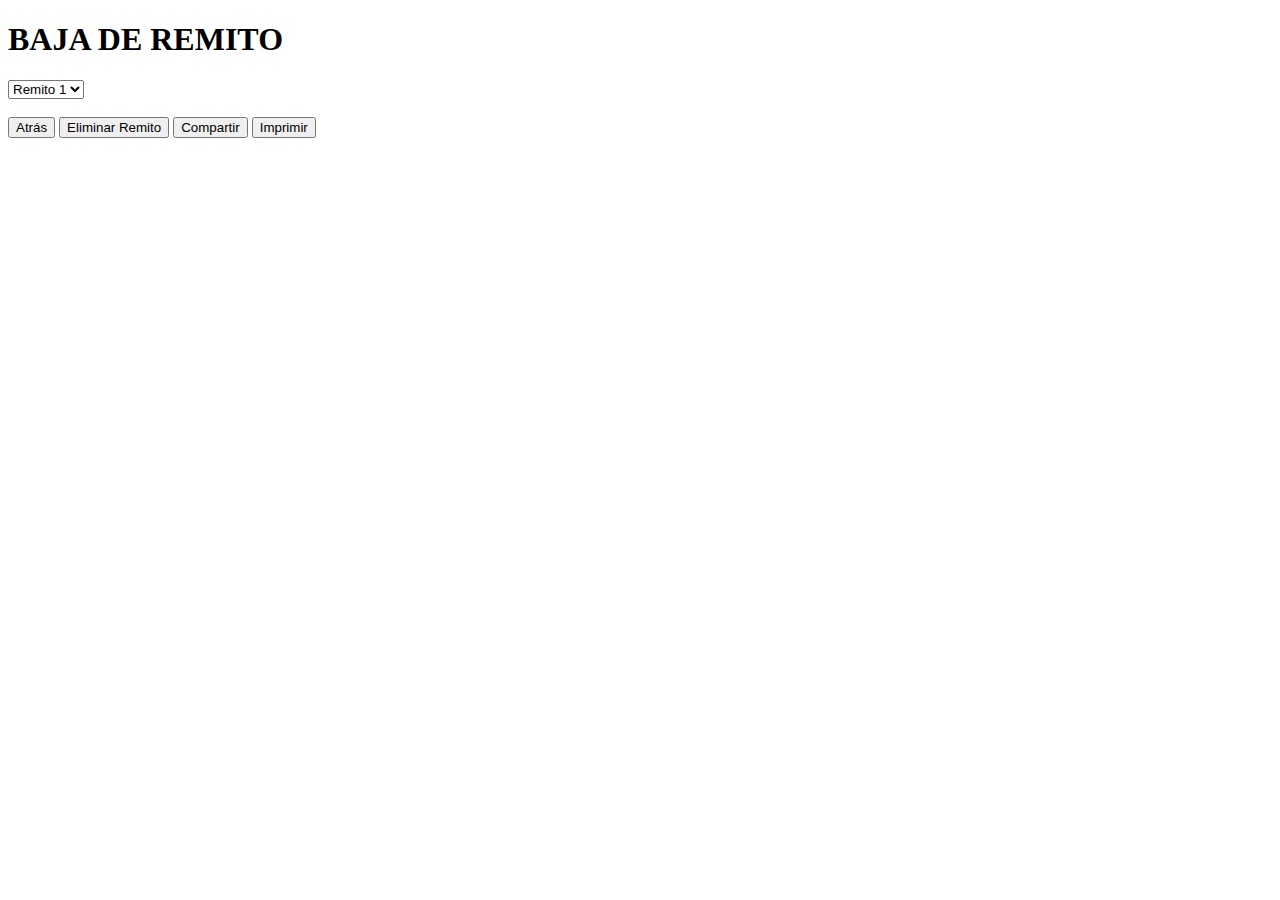
<file: paginas/baja.html>
<!DOCTYPE html>
<html>
<head>
  <title>BAJA DE REMITO</title>
</head>
<body>
  <h1>BAJA DE REMITO</h1>
  <select id="remitoSelect">
    <option value="remito1">Remito 1</option>
    <option value="remito2">Remito 2</option>
    <!-- Add more options dynamically based on the generated remito numbers -->
</select>

  <br><br>
  <button onclick="goBack()">Atrás</button>
  <button onclick="eliminarRemito()">Eliminar Remito</button>
  <button onclick="compartir()">Compartir</button>
  <button onclick="imprimir()">Imprimir</button>

  <script>
    document.addEventListener('DOMContentLoaded', function () {
    // Obtener la información del remito desde localStorage
    var remitoInfoString = localStorage.getItem('remitoInfo');

    if (remitoInfoString) {
      var remitoInfo = JSON.parse(remitoInfoString);

      // Utiliza la información del remito como sea necesario
      console.log('Remito Number:', remitoInfo.remittanceNumber);
      // Mostrar otros detalles del remito en la página...
    }
  });
   
    function goBack() {
      // Logic to go back
    }
    function eliminarRemito() {
      // Logic to delete the remito
    }
    function compartir() {
      // Logic to share the remito
    }
    function imprimir() {
      // Logic to print the remito
    }

    // Event listener for remito selection change
    document.getElementById('remitoSelect').addEventListener('change', function () {
      var selectedRemito = this.value;
      localStorage.setItem('selectedRemito', selectedRemito); // Store the selected remito value in localStorage
      window.location.href = 'alta.html'; // Redirect to alta.html
    });
  </script>
  <script src="../main.js"></script>
</body>
</html>
</file>
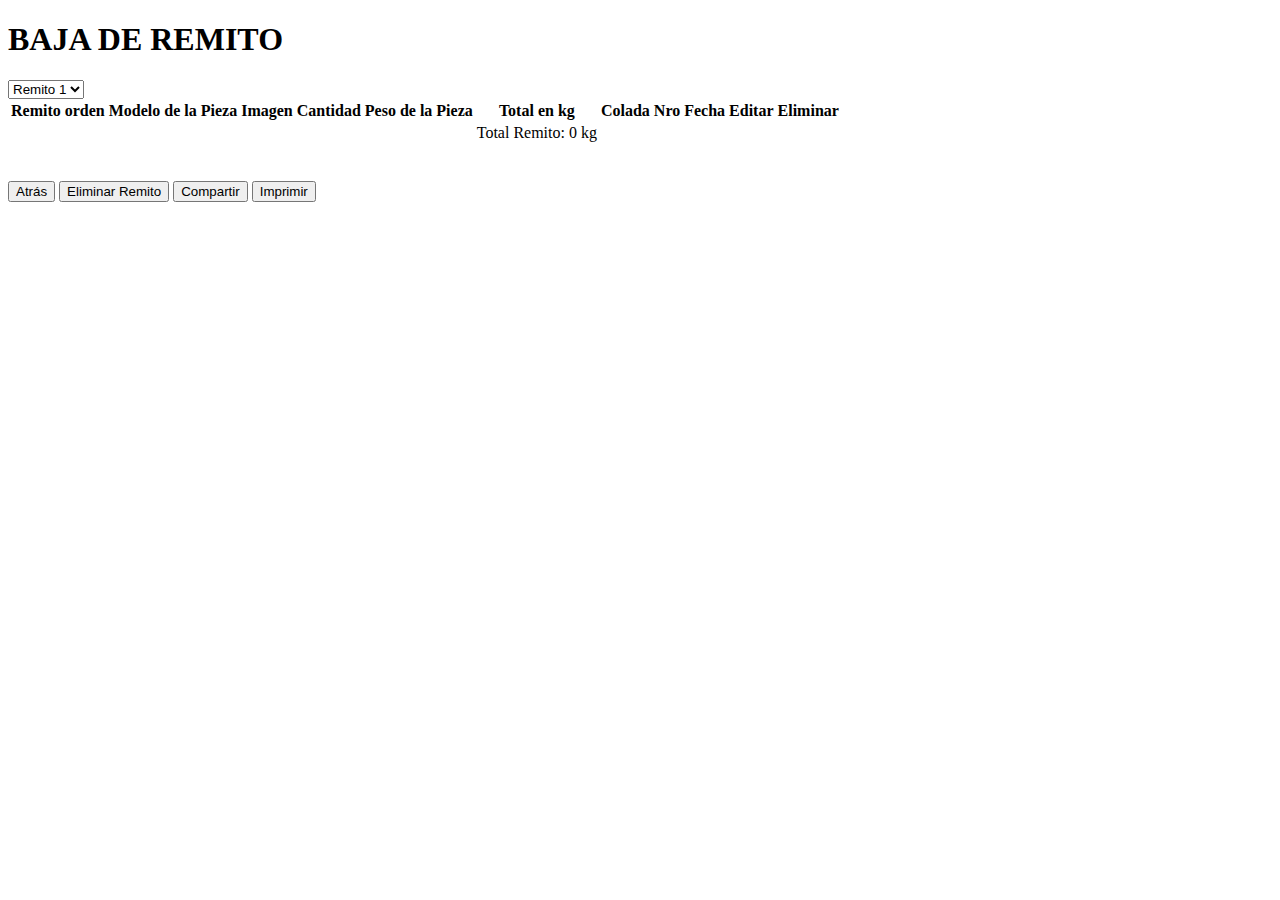
<file: paginas/modi.html>
<!DOCTYPE html>
<html>
<head>
  <title>BAJA DE REMITO</title>
</head>
<body>
  <h1>BAJA DE REMITO</h1>
  <select id="remitoSelect">
    <option value="remito1">Remito 1</option>
    <option value="remito2">Remito 2</option>
    <!-- Add more options dynamically based on the generated remito numbers -->
</select>

<table id="piece-details">
    <thead>
      <tr>
        <th>Remito orden</th>
        <th>Modelo de la Pieza</th>
        <th>Imagen</th>
        <th>Cantidad</th>
        <th>Peso de la Pieza</th>
        <th>Total en kg</th>
        <th>Colada Nro</th>
        <th>Fecha</th>
        <th>Editar</th>
        <th>Eliminar</th>
      </tr>
    </thead>
    <tbody>
        <!-- Table rows will be dynamically added here -->
      </tbody>
      <tfoot>
        <tr>
            <td colspan="5"></td>
            <td id="total-remito">Total Remito: 0 kg</td>
            <td colspan="4"></td>
        </tr>
    </tfoot>
    </table>
    <br><br>
  <button onclick="goBack()">Atrás</button>
  <button onclick="eliminarRemito()">Eliminar Remito</button>
  <button onclick="compartir()">Compartir</button>
  <button onclick="imprimir()">Imprimir</button>

  <script>
    function goBack() {
      // Logic to go back
    }
    function eliminarRemito() {
      // Logic to delete the remito
    }
    function compartir() {
      // Logic to share the remito
    }
    function imprimir() {
      // Logic to print the remito
    }
  
    
  </script>
</body>
</html>
</file>
